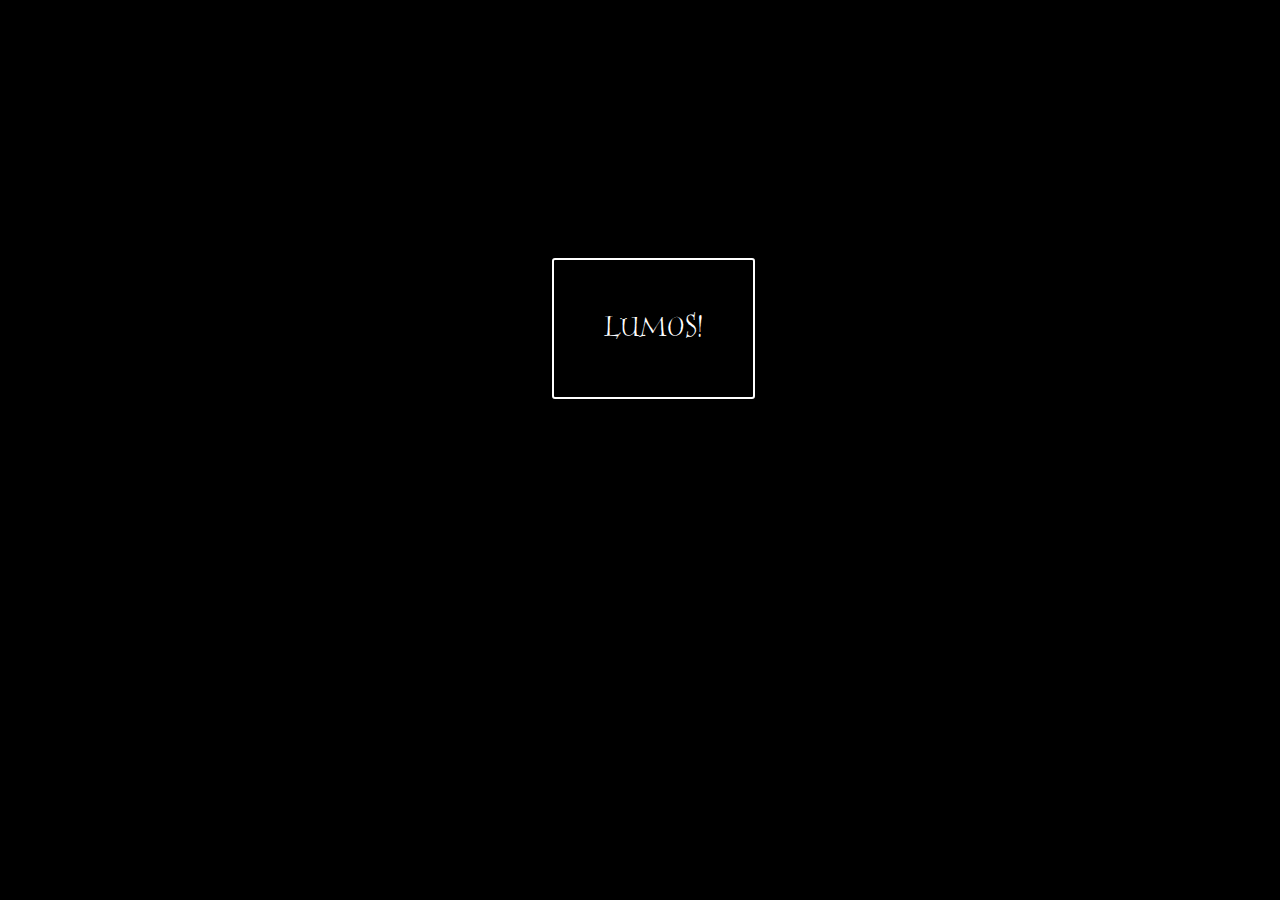
<file: index.html>
<!DOCTYPE html>
<html lang="en">

<head>
	<meta charset="UTF-8">
	<meta name="viewport" content="width=device-width, initial-scale=1.0">
	<meta http-equiv="X-UA-Compatible" content="ie=edge">
	<title>ϟHarry Potter Trivia</title>
	<link rel="stylesheet" href="css/style.css">
	<link rel="stylesheet" href="https://use.fontawesome.com/releases/v5.0.13/css/all.css" integrity="sha384-DNOHZ68U8hZfKXOrtjWvjxusGo9WQnrNx2sqG0tfsghAvtVlRW3tvkXWZh58N9jp"
	 crossorigin="anonymous">
</head>

<body>
	<div class="lumos">
		<button id="lumos">LUMOS!</button>
		<audio id="lumosMaxima" src="audio/lumosmaxima.mp3"></audio>
	</div>
	<div id="begin">
		<div class="background" id="background">
			<header>
				<h1>Harry Potter Trivia</h1>
				<h2>Pick a theme!</h2>
				<div class="themes">
					<button id="gryffindor">Gryffindor</button>
					<audio class="gryffindor" src="audio/gryffindor.wav"></audio>
					<button id="hufflepuff">Hufflepuff</button>
					<audio class="hufflepuff" src="audio/hufflepuff.wav"></audio>
					<button id="slytherin">Slytherin</button>
					<audio class="slytherin" src="audio/slytherin.wav"></audio>
					<button id="ravenclaw">Ravenclaw</button>
					<audio class="ravenclaw" src="audio/ravenclaw.wav"></audio>
					<button id="dobby">Dobby</button>
					<audio class="dobby" src="audio/Hello.mp3"></audio>
					<button id="hogwarts">Hogwarts</button>
					<audio class="hogwarts" src="audio/wizard_harry.wav"></audio>
				</div>
			</header>
			<div class="dropdown">
				<span>Instructions</span>
				<div class="dropdown-content">
					<p>Answer each question. Once you have answered all the questions click the submit button. you can slide between the different
						questions to see which ones you got correct or wrong. You must get 8 or more answers correct to win this game. Change
						the theme by pressing the buttons above! Enjoy!
					</p>
				</div>
			</div>
			<div class="trivia-container">
				<div id="trivia"></div>
			</div>
			<div class="buttons">
				<button id="previous">☚ Previous Question</button>
				<button id="next">Next Question ☛</button>
				<button id="submit">Submit</button>
				<audio id="mischief" src="audio/mischief.mp3"></audio>
				<div id="results"></div>
			</div>
			<footer>
				<div class="name"> © Simon Albani</div>
				<div class="social">
					<i class="fab fa-facebook-square"></i>
					<i class="fab fa-linkedin"></i>
					<i class="fab fa-instagram"></i>
					<i class="fab fa-snapchat-square"></i>
				</div>
			</footer>
		</div>
	</div>
	<script src="https://code.jquery.com/jquery-3.3.1.min.js" integrity="sha256-FgpCb/KJQlLNfOu91ta32o/NMZxltwRo8QtmkMRdAu8="
	 crossorigin="anonymous"></script>
	<script src="js/questions.js"></script>
	<script src="js/themes.js"></script>
	<script src="js/script.js"></script>
</body>

</html>
</file>
<file: css/style.css>
@font-face {
  font-family: harryPotter;
  src: url(../fonts/HARRYP__.TTF);
}

@font-face {
  font-family: lumosMaxima;
  src: url(../fonts/Hogww___.ttf);
  font-weight: bold;
}

@-webkit-keyframes rainbow {
  20% {
    color: rgb(116, 0, 1);
  }
  60% {
    color: rgb(42, 133, 57);
  }
  80% {
    color: rgb(34, 47, 91);
  }
  100% {
    color: rgb(236, 185, 57);
  }
}

@keyframes rainbow {
  40% {
    color: rgb(116, 0, 1);
  }

  65% {
    color: rgb(42, 133, 57);
  }
  85% {
    color: rgb(34, 47, 91);
  }
  0% {
    color: rgb(236, 185, 57);
  }
}

header {
  background-color: rgba(0, 0, 0, 0.35);
  font-family: harryPotter;
  text-align: center;
  display: flex;
  flex-direction: column;
  justify-content: space-around;
  width: auto;
}

h1 {
  font-size: 100px;
  height: 100px;
  margin: 0px 0px 10px 0px;
  padding: 25px 0px 0px 0px;
}

h2,
h1 {
  font-weight: 300;
}

body {
  font-size: 20px;
  font-family: lumosMaxima;
  color: white;
  background-color: black;
  width: 100%;
}

.question {
  font-weight: 600;
}

.answers label {
  display: block;
  margin-bottom: 20px;
}

button {
  font-family: lumosMaxima;
  font-size: 20px;
  background-color: rgb(116, 0, 1);
  color: #fff;
  border: 0px;
  border-radius: 3px;
  padding: 20px;
  cursor: pointer;
  margin: 0px 0px 20px 10px;
}

button:hover {
  background-color: rgb(236, 185, 57);
}

label:hover {
  color: grey;
}

i:hover {
  animation: rainbow 2s infinite;
  -webkit-animation: rainbow 2s infinite;
}

.slide {
  position: absolute;
  width: 100%;
  z-index: 1;
  opacity: 0;
  transition: opacity 2s;
}

.active-slide {
  opacity: 1;
  z-index: 2;
}

.trivia-container {
  position: relative;
  height: 200px;
  margin: 40px 0px 0px 10px;
}

footer {
  background-color: rgba(0, 0, 0, 0.35);
  height: 50px;
  text-align: center;
  font-size: 15px;
  padding: 10px;
  margin: 10px 0px 0px 0px;
}

.social {
  letter-spacing: 2.5px;
  font-size: 20px;
}

.dropdown-content {
  position: relative;
  display: inline-block;
  display: none;
  position: absolute;
  width: 500px;
  z-index: 3;
  padding: 12px 16px;
}

.dropdown:hover .dropdown-content {
  display: block;
  font-size: 15px;
  background-color: rgba(236, 185, 57, 1);
  padding: 10px;
}

.background {
  background-image: url(../img/hogwartsBackground.jpg);
  background-position: 99%;
}

.dobby {
  background-image: url(../img/dobby.png);
  background-position: 99%;
}

.gryffindor {
  background-image: url(../img/gryffindor.jpg);
  background-position: 1%;
}

.hufflepuff {
  background-image: url(../img/hufflepuff.jpg);
  background-position: 1%;
}

.slytherin {
  background-image: url(../img/slytherin.jpg);
  background-position: 1%;
}

.ravenclaw {
  background-image: url(../img/ravenclaw.jpg);
  background-position: 1%;
}

.win {
  background-image: url(../img/winner.gif);
  background-position: 50%;
}

.loose {
  background-image: url(../img/giphy.gif);
  background-position: 50%;
}

.ravenclaw,
.slytherin,
.hufflepuff,
.gryffindor,
.dobby,
.win,
.loose,
.background {
  background-size: cover;
  height: auto;
  width: auto;
}

#results {
  background-color: green;
}

#hogwarts,
#dobby,
#ravenclaw,
#slytherin,
#hufflepuff,
#gryffindor {
  font-size: 15px;
  border: 0px;
  border-radius: 3px;
  padding: 5px;
  margin: 0px 0px 20px 0px;
}

#hogwarts {
  background-color: rgba(45, 0, 77, 0.5);
}

#hogwarts:hover {
  background-color: rgba(45, 0, 77, 1);
}

#dobby {
  background-color: rgba(66, 66, 66, 0.5);
}

#dobby:hover {
  background-color: rgba(66, 66, 66, 1);
}

#ravenclaw {
  background-color: rgba(34, 47, 91, 0.5);
}

#ravenclaw:hover {
  background-color: rgba(34, 47, 91, 1);
}

#slytherin {
  background-color: rgba(42, 133, 57, 0.5);
}

#slytherin:hover {
  background-color: rgba(42, 133, 57, 1);
}

#hufflepuff {
  background-color: rgba(236, 185, 57, 0.5);
}

#hufflepuff:hover {
  background-color: rgba(236, 185, 57, 1);
}

#gryffindor {
  background-color: rgba(116, 0, 1, 0.5);
}

#gryffindor:hover {
  background-color: rgba(116, 0, 1, 1);
}

.lumos {
  display: flex;
  justify-content: center;
}

#lumos {
  background-color: black;
  border: solid white 2px;
  margin-top: 250px;
  padding: 50px;
  font-size: 30px;
}

#lumos:hover {
  background-color: white;
  transition: background-color 2s;
  border: solid black 2px;
  color: black;
  transition: color 2s;
}

#begin {
  display: none;
}

#appear {
  display: block;
  transition-property: all;
  transition-duration: 5s;
}

#background {
  transition-property: all;
  transition-duration: 2s;
}

@media screen and (max-width: 480px) {
  h2 {
    display: none;
  }

  .background {
    display: flex;
    justify-content: space-between;
    flex-direction: column;
  }

  h1 {
    font-size: 40px;
  }

  body {
    font-size: 15px;
    width: auto;
  }

  button {
    font-size: 15px;
    padding: 5px;
    margin: 10px;
  }

  .buttons {
    display: flex;
    flex-direction: column-reverse;
  }

  #results {
    text-align: center;
  }

  .dropdown-content {
    width: auto;
  }

  .background,
  .win,
  .loose {
    background-size: contain;
    background-repeat: no-repeat;
  }

  .ravenclaw,
  .slytherin,
  .hufflepuff,
  .gryffindor {
    background-size: cover;
    background-position: 50%;
  }
}
</file>
